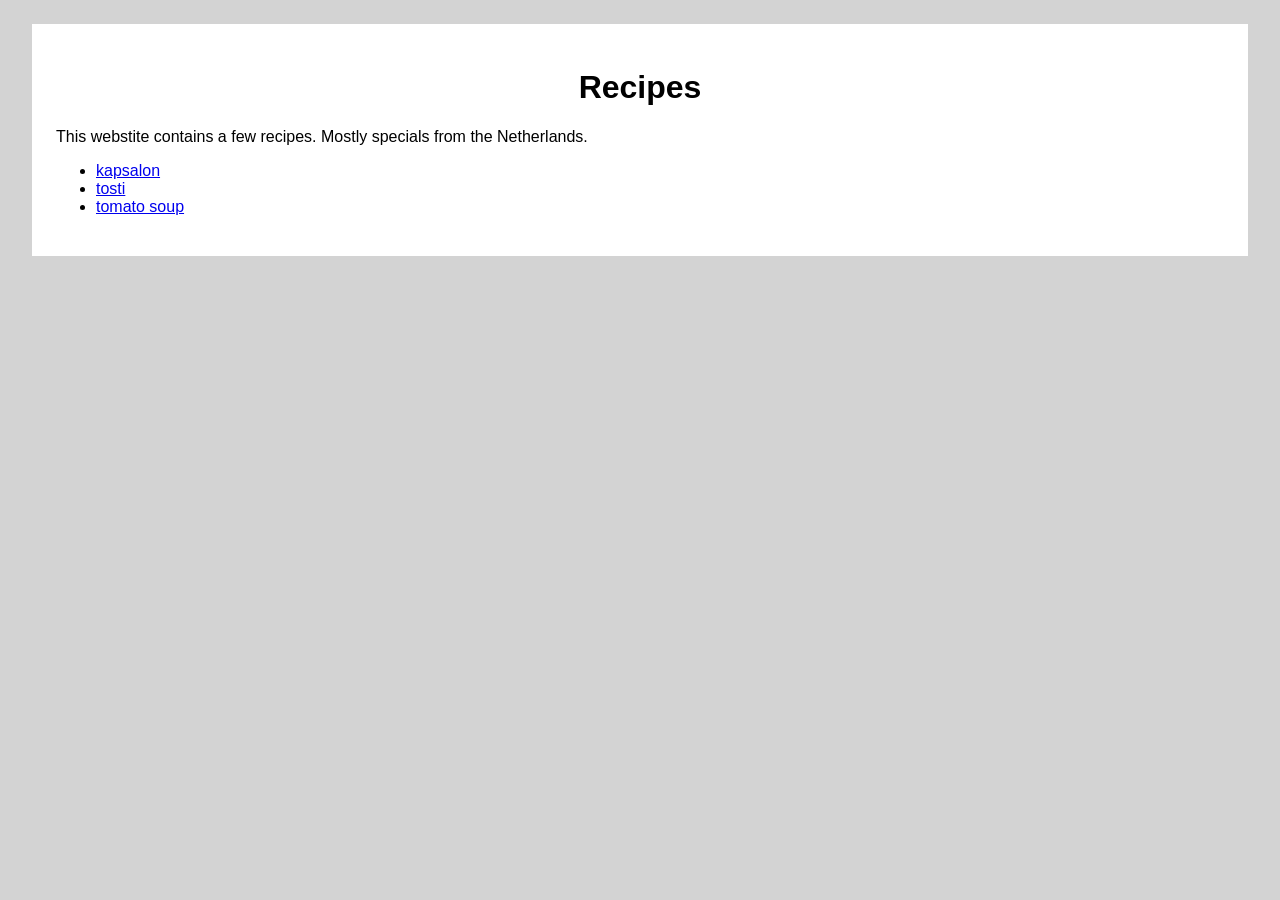
<file: index.html>
<!DOCTYPE html>
<html lang="en">
<head>
    <meta charset="UTF-8">
    <meta name="viewport" content="widthdevice-width initial-scale=1.0">
    <title>Document</title>
    <link rel="stylesheet" href="style.css">
</head>
<body>
    <div class="main-box">
        <h1 class="main-header">Recipes</h1>

        <p>This webstite contains a few recipes. Mostly specials from the Netherlands.</p>

        <ul>
            <li><a href="recipes/kapsalon.html">kapsalon</a></li>
            <li><a href="recipes/tosti.html">tosti</a></li>
            <li><a href="recipes/tomato soup.html">tomato soup</a></li>
        </ul>
    </div>
</body>
</html>
</file>
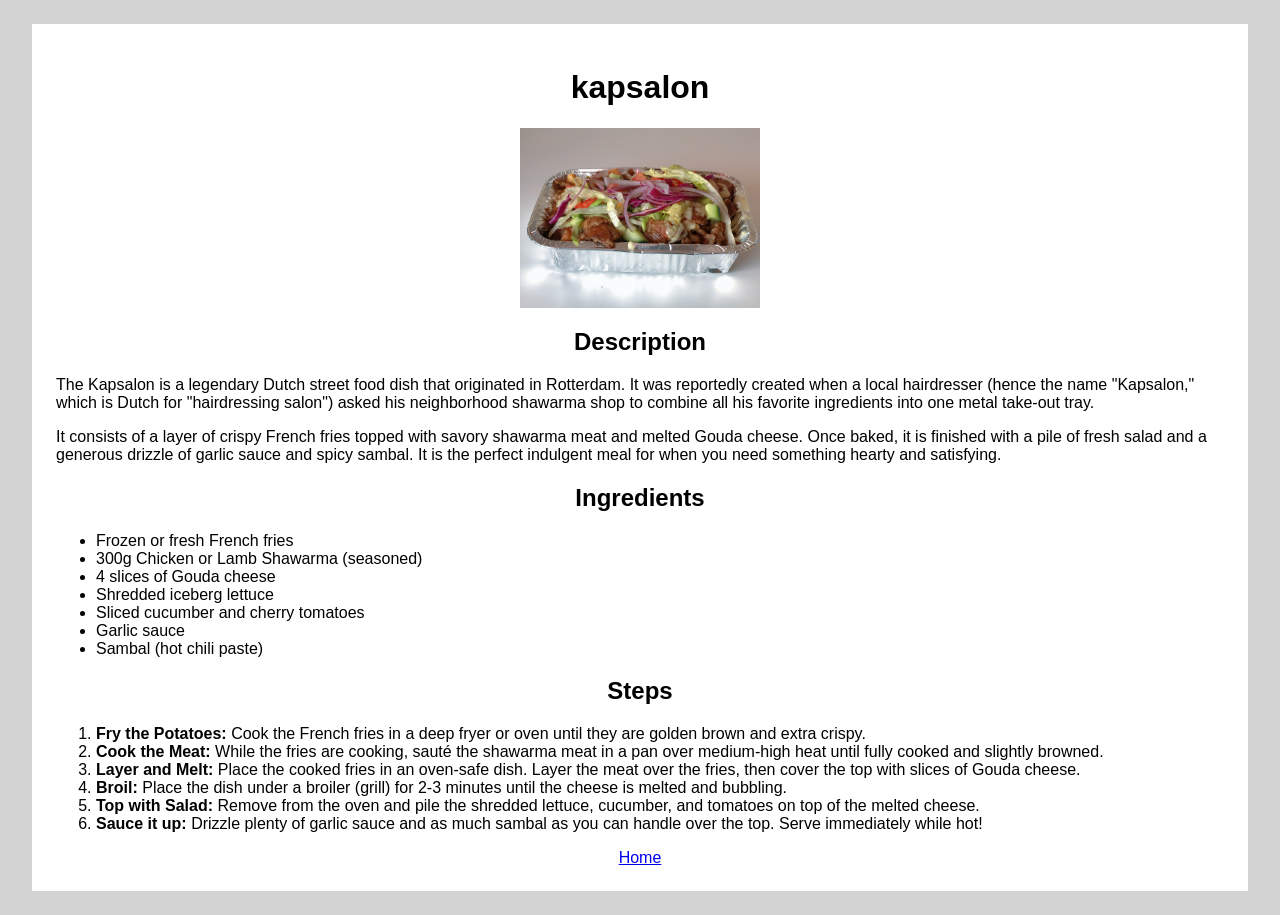
<file: recipes/kapsalon.html>
<!DOCTYPE html>
<html lang="en">
<head>
    <meta charset="UTF-8">
    <meta name="viewport" content="width=device-width, initial-scale=1.0">
    <title>Document</title>
    <link rel="stylesheet" href="../style.css">
</head>
<body>
    <div class="main-box">
        <h1 class="main-header">kapsalon</h1>
        
        <img src="../images/kapsalon.png" alt="kapsalon" width="240" height="180">
        
        <h2 class="sub-header">Description</h2>
        <p>The Kapsalon is a legendary Dutch street food dish that originated in Rotterdam. It was reportedly created when a local hairdresser (hence the name "Kapsalon," which is Dutch for "hairdressing salon") asked his neighborhood shawarma shop to combine all his favorite ingredients into one metal take-out tray.</p>
        <p>It consists of a layer of crispy French fries topped with savory shawarma meat and melted Gouda cheese. Once baked, it is finished with a pile of fresh salad and a generous drizzle of garlic sauce and spicy sambal. It is the perfect indulgent meal for when you need something hearty and satisfying.</p>
        
        <h2 class="sub-header">Ingredients</h2>
        <ul>
            <li>Frozen or fresh French fries</li>
            <li>300g Chicken or Lamb Shawarma (seasoned)</li>
            <li>4 slices of Gouda cheese</li>
            <li>Shredded iceberg lettuce</li>
            <li>Sliced cucumber and cherry tomatoes</li>
            <li>Garlic sauce</li>
            <li>Sambal (hot chili paste)</li>
        </ul>

        <h2 class="sub-header">Steps</h2>
        <ol>
            <li><b>Fry the Potatoes:</b> Cook the French fries in a deep fryer or oven until they are golden brown and extra crispy.</li>
            <li><b>Cook the Meat:</b> While the fries are cooking, sauté the shawarma meat in a pan over medium-high heat until fully cooked and slightly browned.</li>
            <li><b>Layer and Melt:</b> Place the cooked fries in an oven-safe dish. Layer the meat over the fries, then cover the top with slices of Gouda cheese.</li>
            <li><b>Broil:</b> Place the dish under a broiler (grill) for 2-3 minutes until the cheese is melted and bubbling.</li>
            <li><b>Top with Salad:</b> Remove from the oven and pile the shredded lettuce, cucumber, and tomatoes on top of the melted cheese.</li>
            <li><b>Sauce it up:</b> Drizzle plenty of garlic sauce and as much sambal as you can handle over the top. Serve immediately while hot!</li>
        </ol>

        <a class="home-button" href="../index.html">Home</a>
    </div>
</body>
</html>
</file>
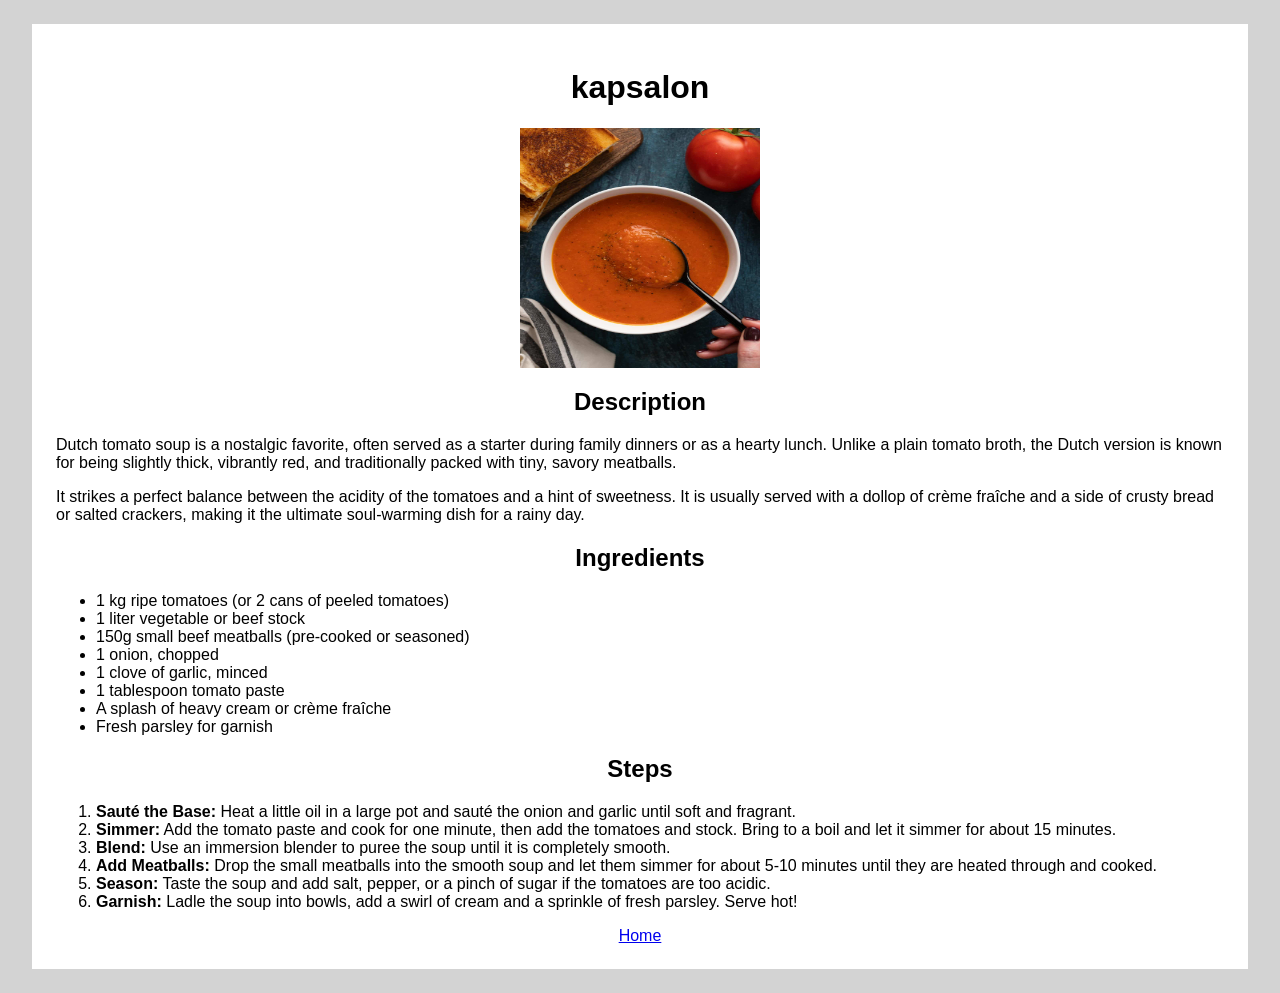
<file: recipes/tomato soup.html>
<!DOCTYPE html>
<html lang="en">
<head>
    <meta charset="UTF-8">
    <meta name="viewport" content="width=device-width, initial-scale=1.0">
    <title>Document</title>
    <link rel="stylesheet" href="../style.css">
</head>
<body>
    <div class="main-box">
        <h1 class="main-header">kapsalon</h1>
        
        <img src="../images/tomato soup.png" alt="tomato soup" width="240" height="240">
        
        <h2 class="sub-header">Description</h2>
        <p>Dutch tomato soup is a nostalgic favorite, often served as a starter during family dinners or as a hearty lunch. Unlike a plain tomato broth, the Dutch version is known for being slightly thick, vibrantly red, and traditionally packed with tiny, savory meatballs.</p>
        <p>It strikes a perfect balance between the acidity of the tomatoes and a hint of sweetness. It is usually served with a dollop of crème fraîche and a side of crusty bread or salted crackers, making it the ultimate soul-warming dish for a rainy day.</p>
        
        <h2 class="sub-header">Ingredients</h2>
        <ul>
            <li>1 kg ripe tomatoes (or 2 cans of peeled tomatoes)</li>
            <li>1 liter vegetable or beef stock</li>
            <li>150g small beef meatballs (pre-cooked or seasoned)</li>
            <li>1 onion, chopped</li>
            <li>1 clove of garlic, minced</li>
            <li>1 tablespoon tomato paste</li>
            <li>A splash of heavy cream or crème fraîche</li>
            <li>Fresh parsley for garnish</li>
        </ul>

        <h2 class="sub-header">Steps</h2>
        <ol>
            <li><b>Sauté the Base:</b> Heat a little oil in a large pot and sauté the onion and garlic until soft and fragrant.</li>
            <li><b>Simmer:</b> Add the tomato paste and cook for one minute, then add the tomatoes and stock. Bring to a boil and let it simmer for about 15 minutes.</li>
            <li><b>Blend:</b> Use an immersion blender to puree the soup until it is completely smooth.</li>
            <li><b>Add Meatballs:</b> Drop the small meatballs into the smooth soup and let them simmer for about 5-10 minutes until they are heated through and cooked.</li>
            <li><b>Season:</b> Taste the soup and add salt, pepper, or a pinch of sugar if the tomatoes are too acidic.</li>
            <li><b>Garnish:</b> Ladle the soup into bowls, add a swirl of cream and a sprinkle of fresh parsley. Serve hot!</li>
        </ol>

        <a class="home-button" href="../index.html">Home</a>
    </div>
</body>
</html>
</file>
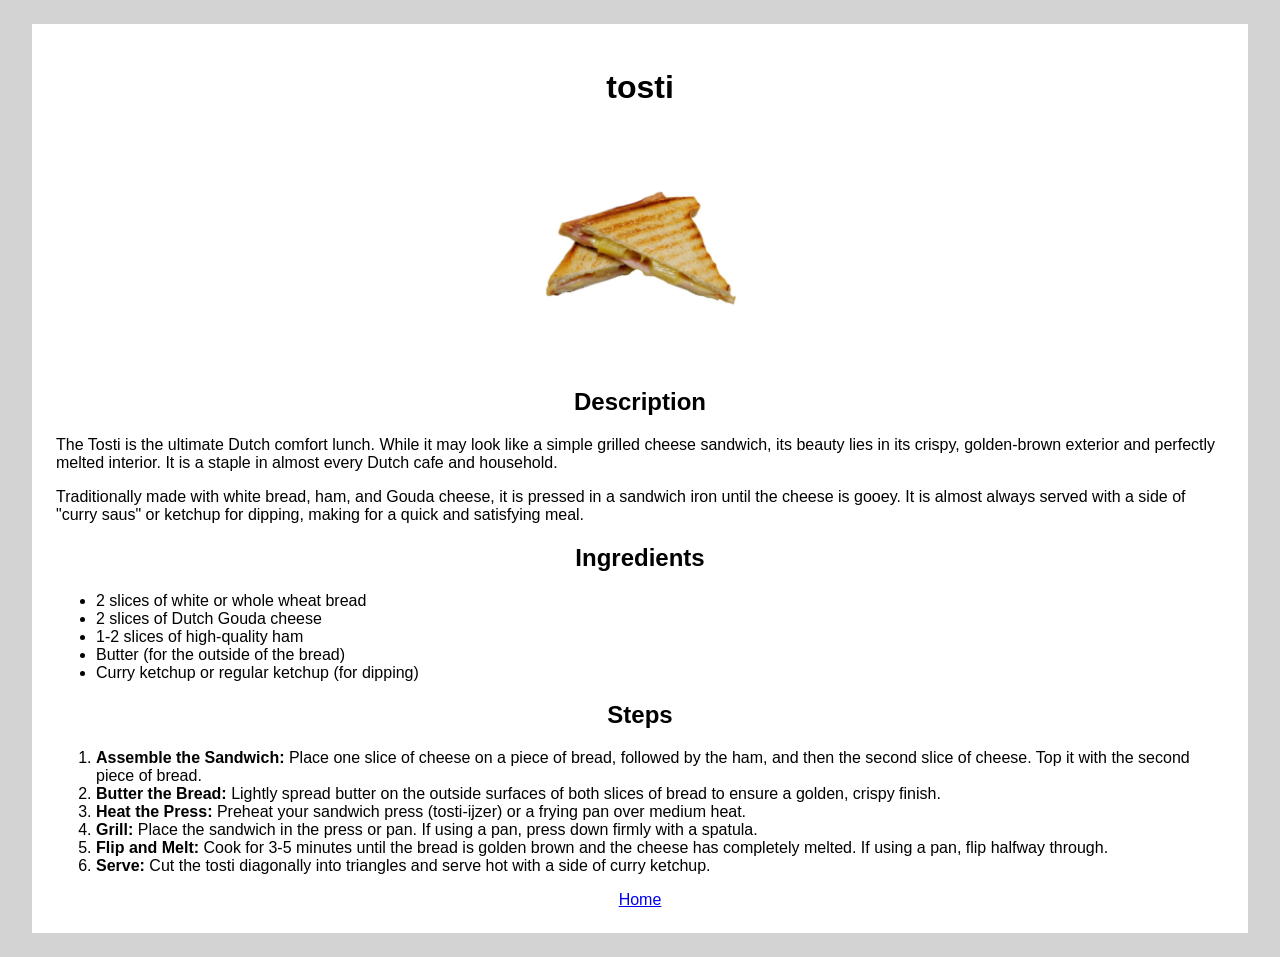
<file: recipes/tosti.html>
<!DOCTYPE html>
<html lang="en">
<head>
    <meta charset="UTF-8">
    <meta name="viewport" content="width=device-width, initial-scale=1.0">
    <title>Document</title>
    <link rel="stylesheet" href="../style.css">
</head>
<body>
    <div class="main-box">
        <h1 class="main-header" >tosti</h1>
        
        <img src="../images/tosti.png" alt="tosti" width="240" height="240">
        
        <h2 class="sub-header">Description</h2>
        <p>The Tosti is the ultimate Dutch comfort lunch. While it may look like a simple grilled cheese sandwich, its beauty lies in its crispy, golden-brown exterior and perfectly melted interior. It is a staple in almost every Dutch cafe and household.</p>
        <p>Traditionally made with white bread, ham, and Gouda cheese, it is pressed in a sandwich iron until the cheese is gooey. It is almost always served with a side of "curry saus" or ketchup for dipping, making for a quick and satisfying meal.</p>
        
        <h2 class="sub-header">Ingredients</h2>
        <ul>
            <li>2 slices of white or whole wheat bread</li>
            <li>2 slices of Dutch Gouda cheese</li>
            <li>1-2 slices of high-quality ham</li>
            <li>Butter (for the outside of the bread)</li>
            <li>Curry ketchup or regular ketchup (for dipping)</li>
        </ul>

        <h2 class="sub-header">Steps</h2>
        <ol>
            <li><b>Assemble the Sandwich:</b> Place one slice of cheese on a piece of bread, followed by the ham, and then the second slice of cheese. Top it with the second piece of bread.</li>
            <li><b>Butter the Bread:</b> Lightly spread butter on the outside surfaces of both slices of bread to ensure a golden, crispy finish.</li>
            <li><b>Heat the Press:</b> Preheat your sandwich press (tosti-ijzer) or a frying pan over medium heat.</li>
            <li><b>Grill:</b> Place the sandwich in the press or pan. If using a pan, press down firmly with a spatula.</li>
            <li><b>Flip and Melt:</b> Cook for 3-5 minutes until the bread is golden brown and the cheese has completely melted. If using a pan, flip halfway through.</li>
            <li><b>Serve:</b> Cut the tosti diagonally into triangles and serve hot with a side of curry ketchup.</li>
        </ol>

        <a class="home-button" href="../index.html">Home</a>
    </div>
</body>
</html>
</file>
<file: style.css>
body {
    font-family: sans-serif;
    background-color: lightgray;
}

.main-box {
    background-color: white;
    padding: 24px;
    margin: 24px;
}

.main-header {
    text-align: center;
}

.sub-header {
    text-align: center;
}

img {
    display: block;
    margin: 0 auto;
}

.home-button {
    display: block;
    text-align: center;
}
</file>
